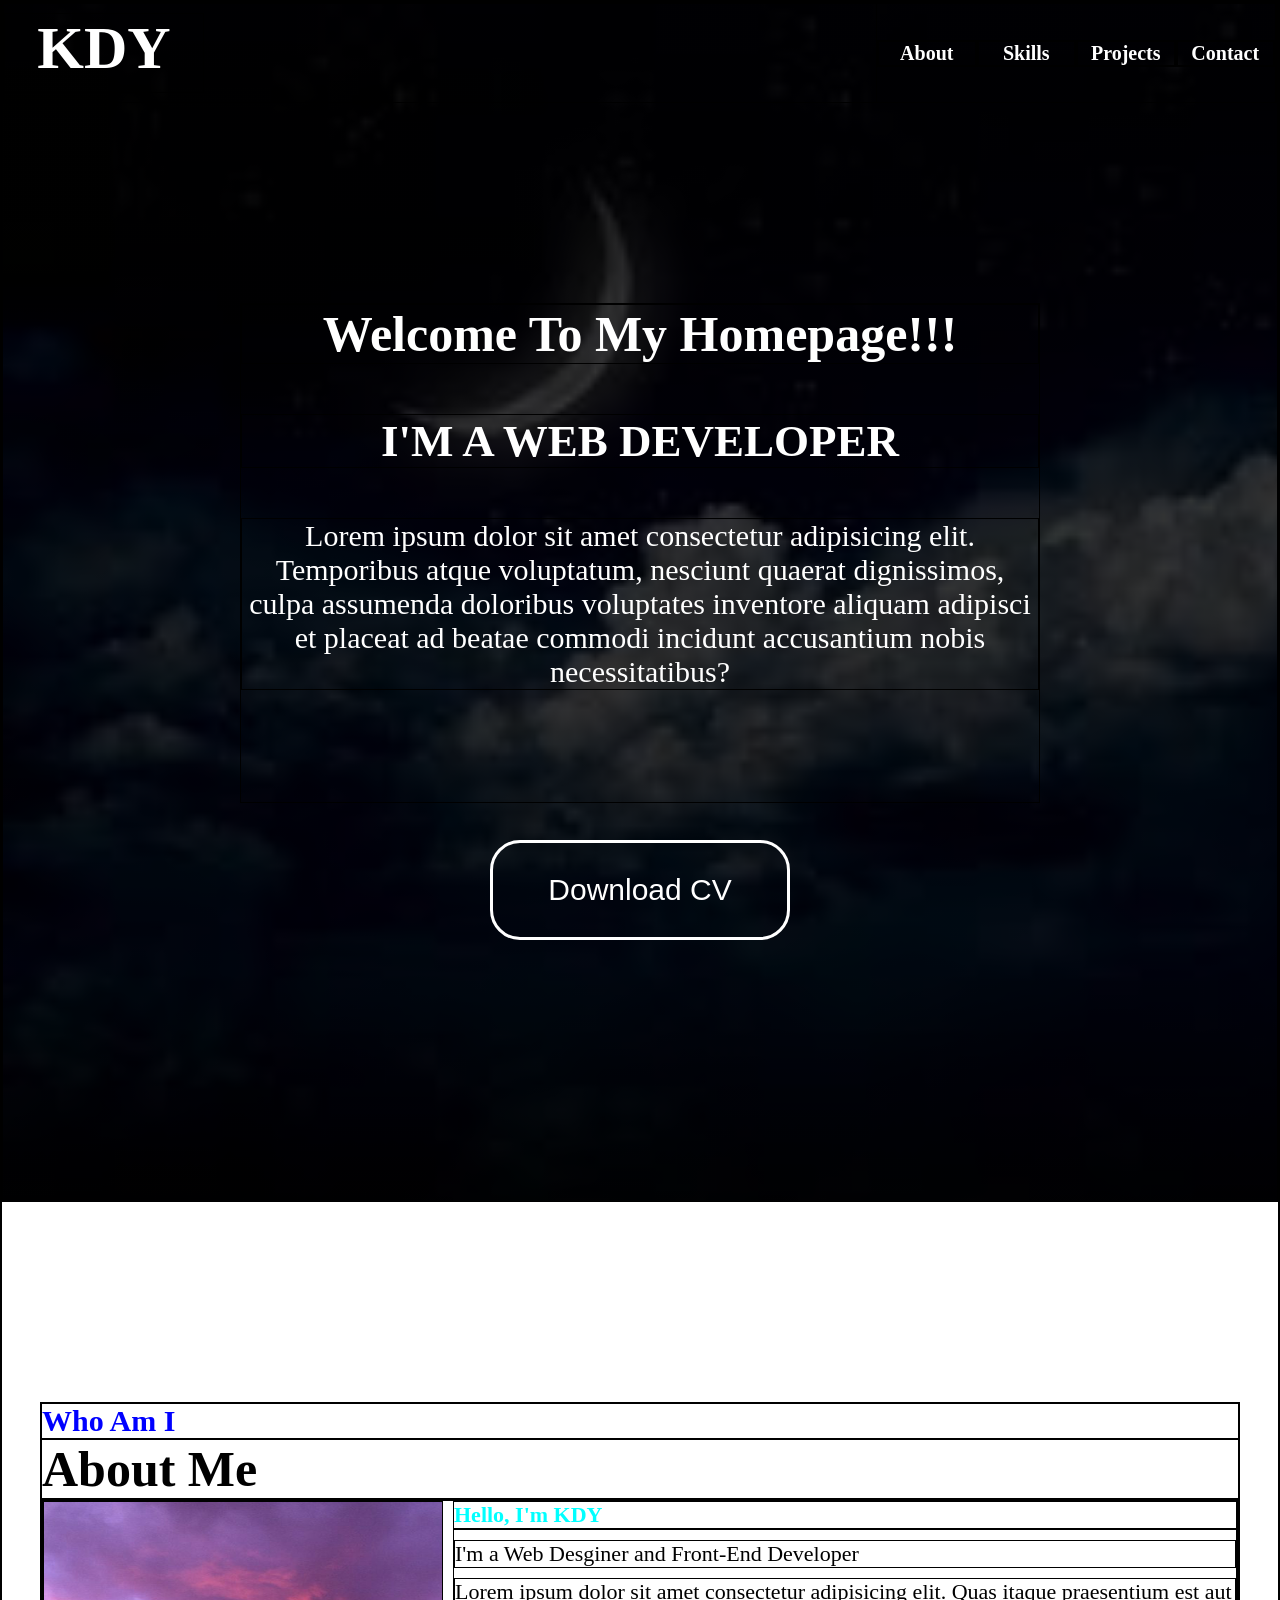
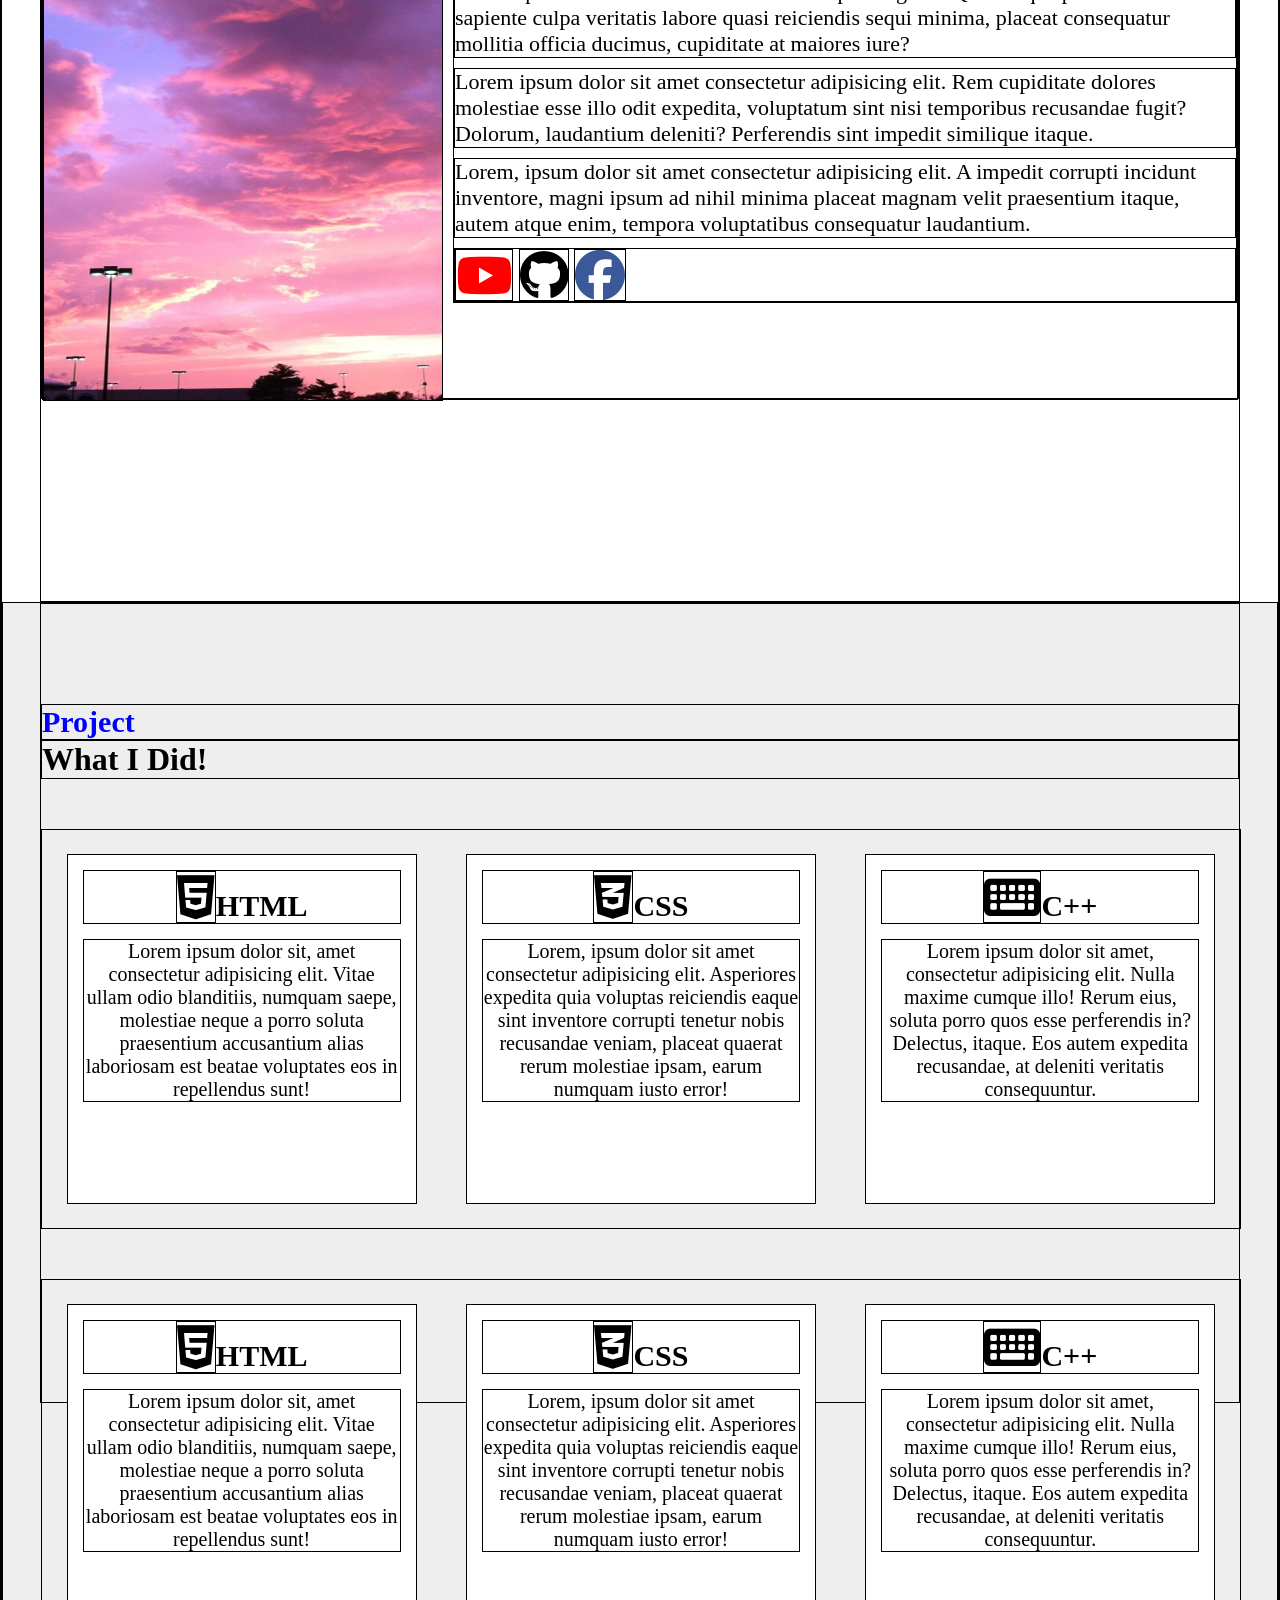
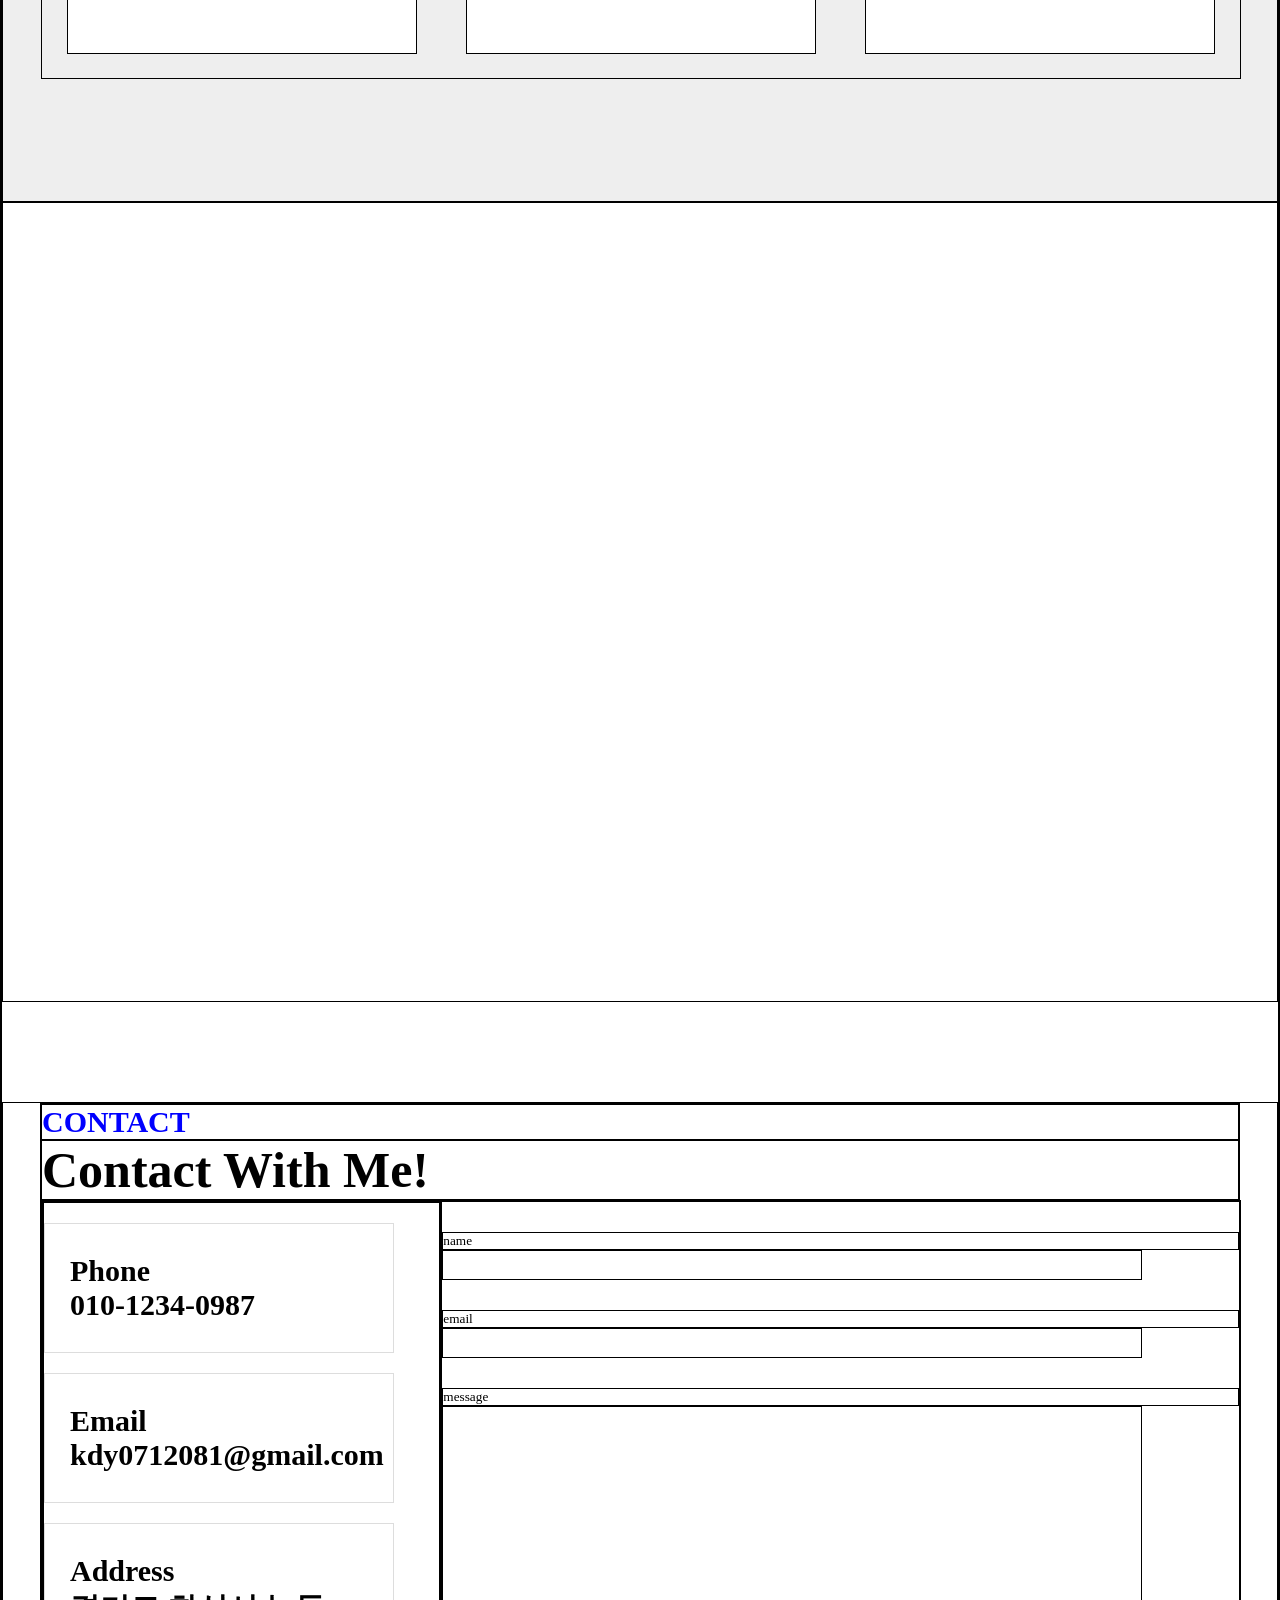
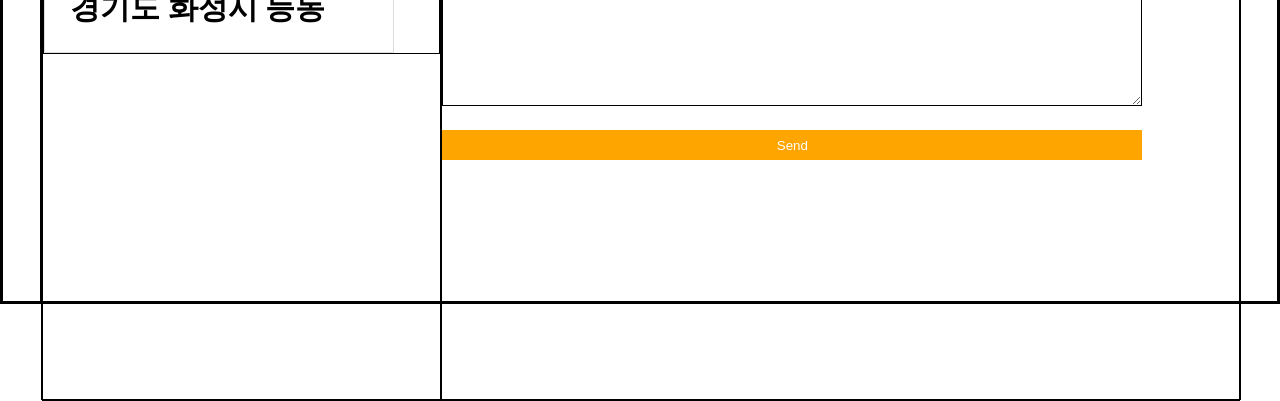
<file: index.html>
<!DOCTYPE html>
<html lang="en">

<head>
    <meta charset="UTF-8">
    <meta name="viewport" content="width=device-width, initial-scale=1.0">
    <title>Document</title>
    <link rel="stylesheet" href="style.css">
    <link rel="stylesheet" href="https://cdnjs.cloudflare.com/ajax/libs/font-awesome/6.6.0/css/all.min.css" integrity="sha512-Kc323vGBEqzTmouAECnVceyQqyqdsSiqLQISBL29aUW4U/M7pSPA/gEUZQqv1cwx4OnYxTxve5UMg5GT6L4JJg==" crossorigin="anonymous" referrerpolicy="no-referrer" />
</head>

<body>
    <div class="container">
        <div class="header">
            <div class="logo">
                KDY
            </div>
            <ul class="menu">
                <li><a href="#about">About</a></li>
                <li><a href="#skills">Skills</a></li>
                <li><a href="#projects">Projects</a></li>
                <li><a href="#contact">Contact</a></li>
            </ul>
        </div>
        <div class="main">
            <h1>Welcome To My Homepage!!!</h1>
            <h2>I'M A WEB DEVELOPER</h2>
            <p>
                Lorem ipsum dolor sit amet consectetur adipisicing elit. Temporibus atque voluptatum, nesciunt quaerat
                dignissimos, culpa assumenda doloribus voluptates inventore aliquam adipisci et placeat ad beatae
                commodi incidunt accusantium nobis necessitatibus?
            </p>
            <button>Download CV</button>
        </div>
    </div>

    <div class="about" id="about">
        <h2>Who Am I</h2>
        <h1>About Me</h1>
        <div class="contents">
            <div class="left">
                <img src="about.png" alt="about">
            </div>
            <div class="right">
                <h3>Hello, I'm KDY</h3>
                <ul>
                    <li>I'm a Web Desginer and Front-End Developer</li>
                    <li>Lorem ipsum dolor sit amet consectetur adipisicing elit. Quas itaque praesentium est aut sapiente culpa veritatis labore quasi reiciendis sequi minima, placeat consequatur mollitia officia ducimus, cupiditate at maiores iure?</li>
                    <li>Lorem ipsum dolor sit amet consectetur adipisicing elit. Rem cupiditate dolores molestiae esse illo odit expedita, voluptatum sint nisi temporibus recusandae fugit? Dolorum, laudantium deleniti? Perferendis sint impedit similique itaque.</li>
                    <li>Lorem, ipsum dolor sit amet consectetur adipisicing elit. A impedit corrupti incidunt inventore, magni ipsum ad nihil minima placeat magnam velit praesentium itaque, autem atque enim, tempora voluptatibus consequatur laudantium.</li>
                    <li><i class="fa-brands fa-youtube"></i> <i class="fa-brands fa-github"></i> <i class="fa-brands fa-facebook"></i></li>
                </ul>
                
            </div>
        </div>
    </div>

    <div class="skills projects" id="projects">
        <div class="skills-inner ">
            <h2>Project</h2>
            <h1>What I Did!</h1>
            <div class="contents">
                <li>
                    <h3><i class="fa-brands fa-html5"></i>HTML</h3>
                    <p>Lorem ipsum dolor sit, amet consectetur adipisicing elit. Vitae ullam odio blanditiis, numquam saepe, molestiae neque a porro soluta praesentium accusantium alias laboriosam est beatae voluptates eos in repellendus sunt!</p>

                </li>
                <li>
                    <h3><i class="fa-brands fa-css3-alt"></i>CSS</h3>
                    <p>Lorem, ipsum dolor sit amet consectetur adipisicing elit. Asperiores expedita quia voluptas reiciendis eaque sint inventore corrupti tenetur nobis recusandae veniam, placeat quaerat rerum molestiae ipsam, earum numquam iusto error!</p>
                </li>
                <li>
                    <h3><i class="fa-solid fa-keyboard"></i>C++</h3>
                    <p>Lorem ipsum dolor sit amet, consectetur adipisicing elit. Nulla maxime cumque illo! Rerum eius, soluta porro quos esse perferendis in? Delectus, itaque. Eos autem expedita recusandae, at deleniti veritatis consequuntur.</p>
                </li>
            </div>
            <div class="contents">
                <li>
                    <h3><i class="fa-brands fa-html5"></i>HTML</h3>
                    <p>Lorem ipsum dolor sit, amet consectetur adipisicing elit. Vitae ullam odio blanditiis, numquam saepe, molestiae neque a porro soluta praesentium accusantium alias laboriosam est beatae voluptates eos in repellendus sunt!</p>

                </li>
                <li>
                    <h3><i class="fa-brands fa-css3-alt"></i>CSS</h3>
                    <p>Lorem, ipsum dolor sit amet consectetur adipisicing elit. Asperiores expedita quia voluptas reiciendis eaque sint inventore corrupti tenetur nobis recusandae veniam, placeat quaerat rerum molestiae ipsam, earum numquam iusto error!</p>
                </li>
                <li>
                    <h3><i class="fa-solid fa-keyboard"></i>C++</h3>
                    <p>Lorem ipsum dolor sit amet, consectetur adipisicing elit. Nulla maxime cumque illo! Rerum eius, soluta porro quos esse perferendis in? Delectus, itaque. Eos autem expedita recusandae, at deleniti veritatis consequuntur.</p>
                </li>
            </div>
        </div>
    </div>
    <div class="bg">
        
    </div>

    <div class="contact" id="contact">
        <div class="contact-inner">
            <h2>CONTACT</h2>
            <h1>Contact With Me!</h1>
            <div class="contents">
                <div class="left">
                    <ul class="info">
                        <li>Phone <br> 010-1234-0987</li>
                        <li>Email <br> kdy0712081@gmail.com</li>
                        <li>Address <br> 경기도 화성시 능동</li>
                    </ul>
                </div>
                <div class="right">
                    <h5>name</h5>
                    <input type="text">
                    <h5>email</h5>
                    <input type="text">
                    <h5>message</h5>
                    <textarea name="" id=""></textarea>
                    <br>
                    <button>Send</button>
                </div>
            </div>
        </div>
    </div>
</body>

</html>
</file>
<file: style.css>
*{
    margin: 0;
    padding: 0;
    box-sizing: border-box;

    border: 1px solid black;
}
html{
    scroll-behavior: smooth;
}
a{
    text-decoration: none;
    display: block;
    color: black;
}
li{
    list-style-type: none;
}
.container{
    width: 100%;
    height: 1200px;

    background: linear-gradient(rgba(0,0,0,0.8),rgba(0,0,0,0.8)),url(bg.jpg) no-repeat;
    background-size: cover;
    color: white;
}
.header{
    width: 100%;
    height: 100px;

    display: flex;
    justify-content: space-between;
    align-items: center;
}
.logo{
    width: 200px;
    height: 80px;

    font-size: 60px;
    text-align: center;
    font-weight: bold;
}
.menu{
    width: 400px;
    height: 100px;

    display: flex;
    align-items: center;
}
.menu li{
    width: 100px;
    text-align: center;
}
.menu li a{
    font-size: 20px;
    font-weight: bold;
    color: white;
}
.main{
    width: 800px;
    height: 500px;
    margin: 0 auto;

    margin-top: 200px;
    text-align: center;
}
.main h1{
    font-size: 50px;
    margin-bottom: 50px;
}
.main h2{
    font-size: 45px;
    margin-bottom: 50px;
}
.main p{
    font-size: 30px;
    margin-bottom: 150px;
}
.main button{
    font-size: 30px;
    width: 300px;
    height: 100px;
    border-radius: 30px;
    background-color: transparent;
    color: white;
    border: 3px solid white;
}
.main button:hover{
    background-color: white;
    color: black;

    cursor: pointer;
}
.about{
    width: 1200px;
    height: 800px;
    margin: 0 auto;
    margin-top: 200px;

}
.about h2{
    font-size: 30px;
    color: blue;
}
.about h1{
    font-size: 50px;
}
.about .contents{
    width: 100%;
    height: 500px;

    display: flex;
}
.about .left{
    width: 400px;
    height: 500px;
}
.about .right{
    width: 800px;
    height: 500px;
    padding-left: 10px;
}
.about img{
    width: 400px;
    height: 500px;
}
.about .right h3{
    font-size: 22px;
    color: aqua;
}
.about .right li{
    font-size: 22px;
    margin-top: 10px;

}
.fa-brands{
    font-size: 50px;
}
.fa-youtube{
    color: red;
}
.fa-facebook{
    color: #3b5998;
}
.skills{
    width: 100%;
    height: 800px;
    background-color: #eee;
}
.skills-inner{
    width: 1200px;
    height: 800px;
    margin: 0 auto; 

    padding-top: 100px;
}
.skills h2{
    font-size: 30px;
    color: blue;
}
.skill2 h1{
    font-size: 50px;
}
.skills .contents{
    width: 1200px;
    height: 400px;

    display: flex;
    justify-content: space-around;
    align-items: center;

    margin-top: 50px;
}
.skills .contents li{
    width: 350px;
    height: 350px;
    background-color: white;

    padding: 15px;
    font-size: 20px;
    text-align: center;

    transition: 0.3s;
}
.skills h3{
    font-size: 30px;
    margin-bottom: 15px;
}
.fa-keyboard{
    font-size: 50px;
}
.skills li:hover{
    background-color: green;
    color: white;

    transform: scale(1.1);
}
.bg{
    border: 1px solid black; width: 100%;
    height: 800px;
    background: url(dkd.jpg) no-repeat;
    background-size: cover;
    background-attachment: fixed;
}
.projects{
    height: 1200px;
}
.contact{
    width: 100%;
    height: 800px;
    
    margin-top: 100px;
}
.contact-inner{
    width: 1200px;
    height: 800px;
    margin: 0 auto;
}
.contact h2{
    font-size: 30px;
    color: blue;
}

.contact h1{
    font-size: 50px;
}

.contact .contents{
    width: 1200px;
    height: 800px;

    display: flex;
}

.contact .contents .left{
    width: 400px;
    height: 800px;   
}

.contact .contents .right{
    width: 800px;
    height: 800px;
}
.info{
    
}
.info li{
    width: 350px;
    height: 130px;

    font-size: 30px;

    border: 1px solid #ddd;
    margin-top: 20px;
    font-weight: bold;
    padding-left: 25px;
    padding-top: 30px;
}
.contact .right h5{
    font-weight: normal;

    margin-top: 30px;
}
.contact .right input{
    width: 700px;
    height: 30px;
}
.contact .right textarea{
    width: 700px;
    height: 300px;
}
.contact .right button{
    width: 700px;
    height: 30px;
    background-color: orange;
    color: white;

    margin-top: 20px;
    border: none;
}
</file>
